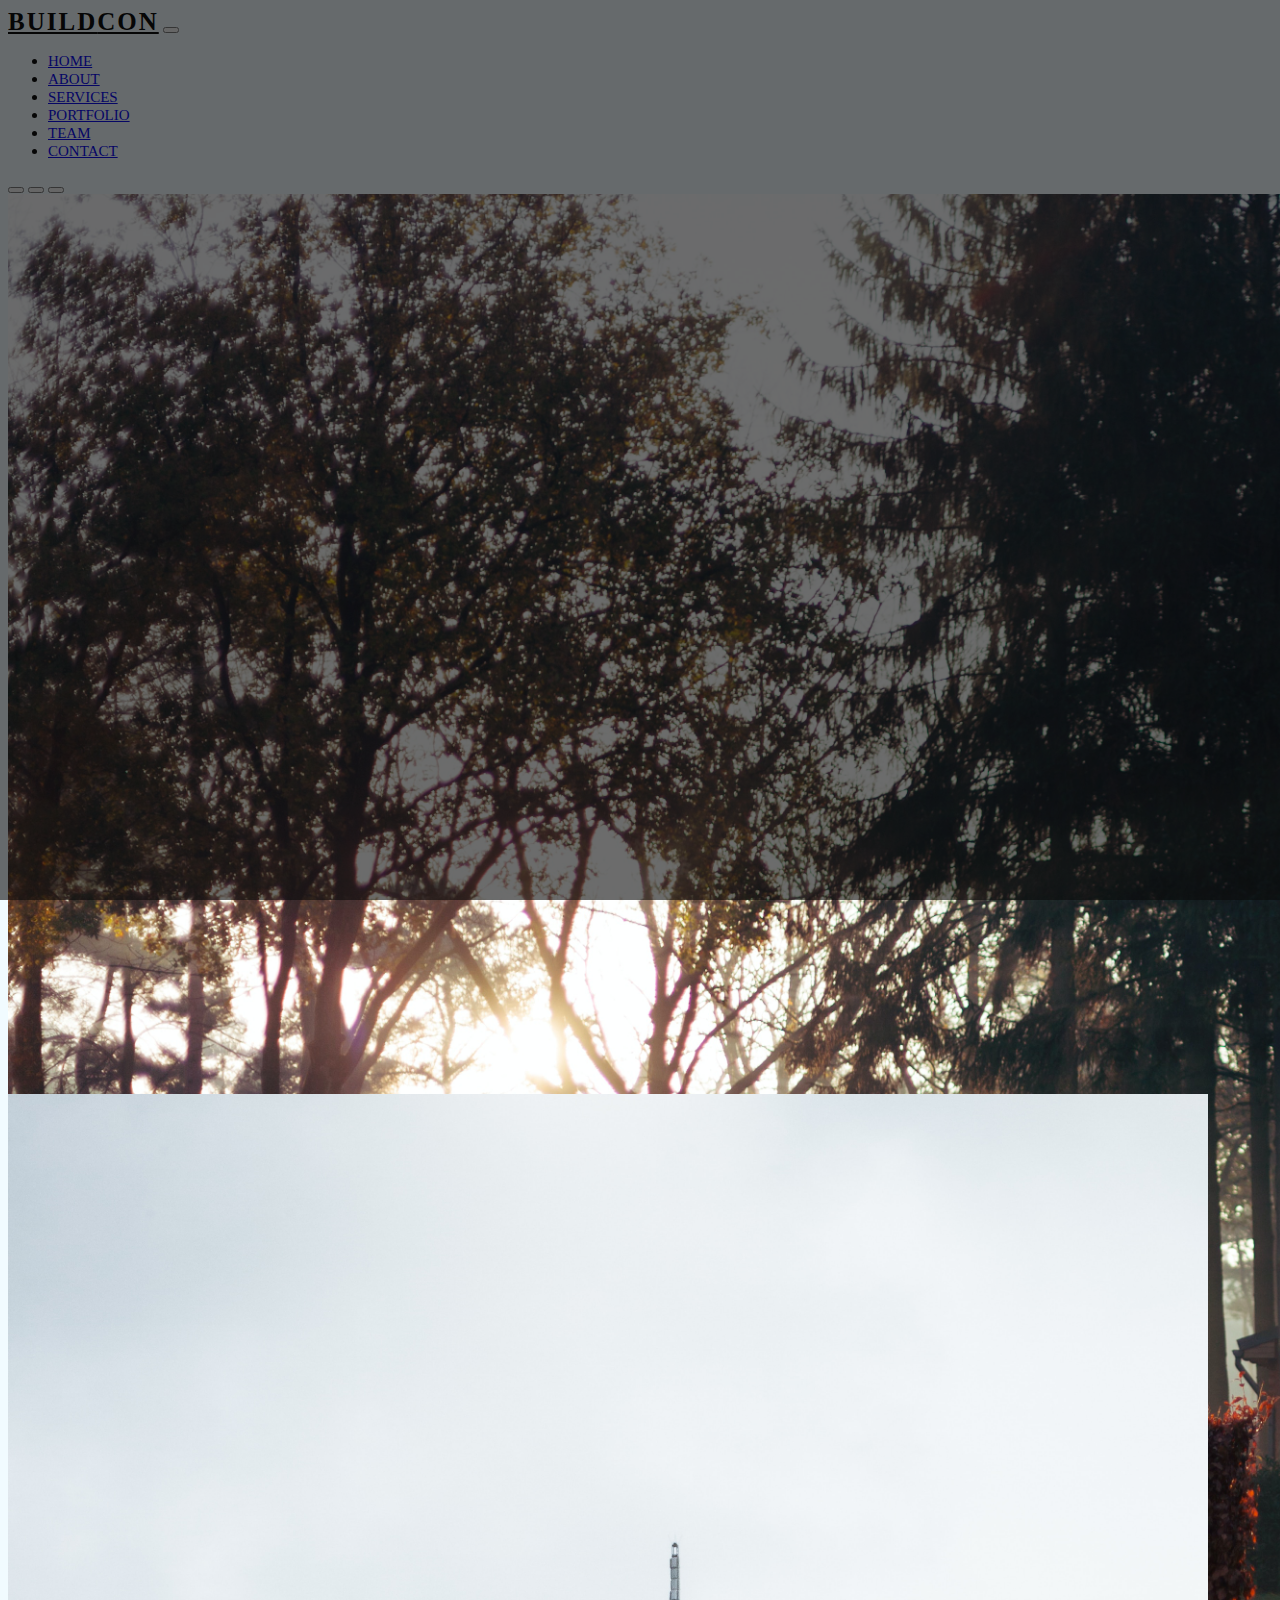
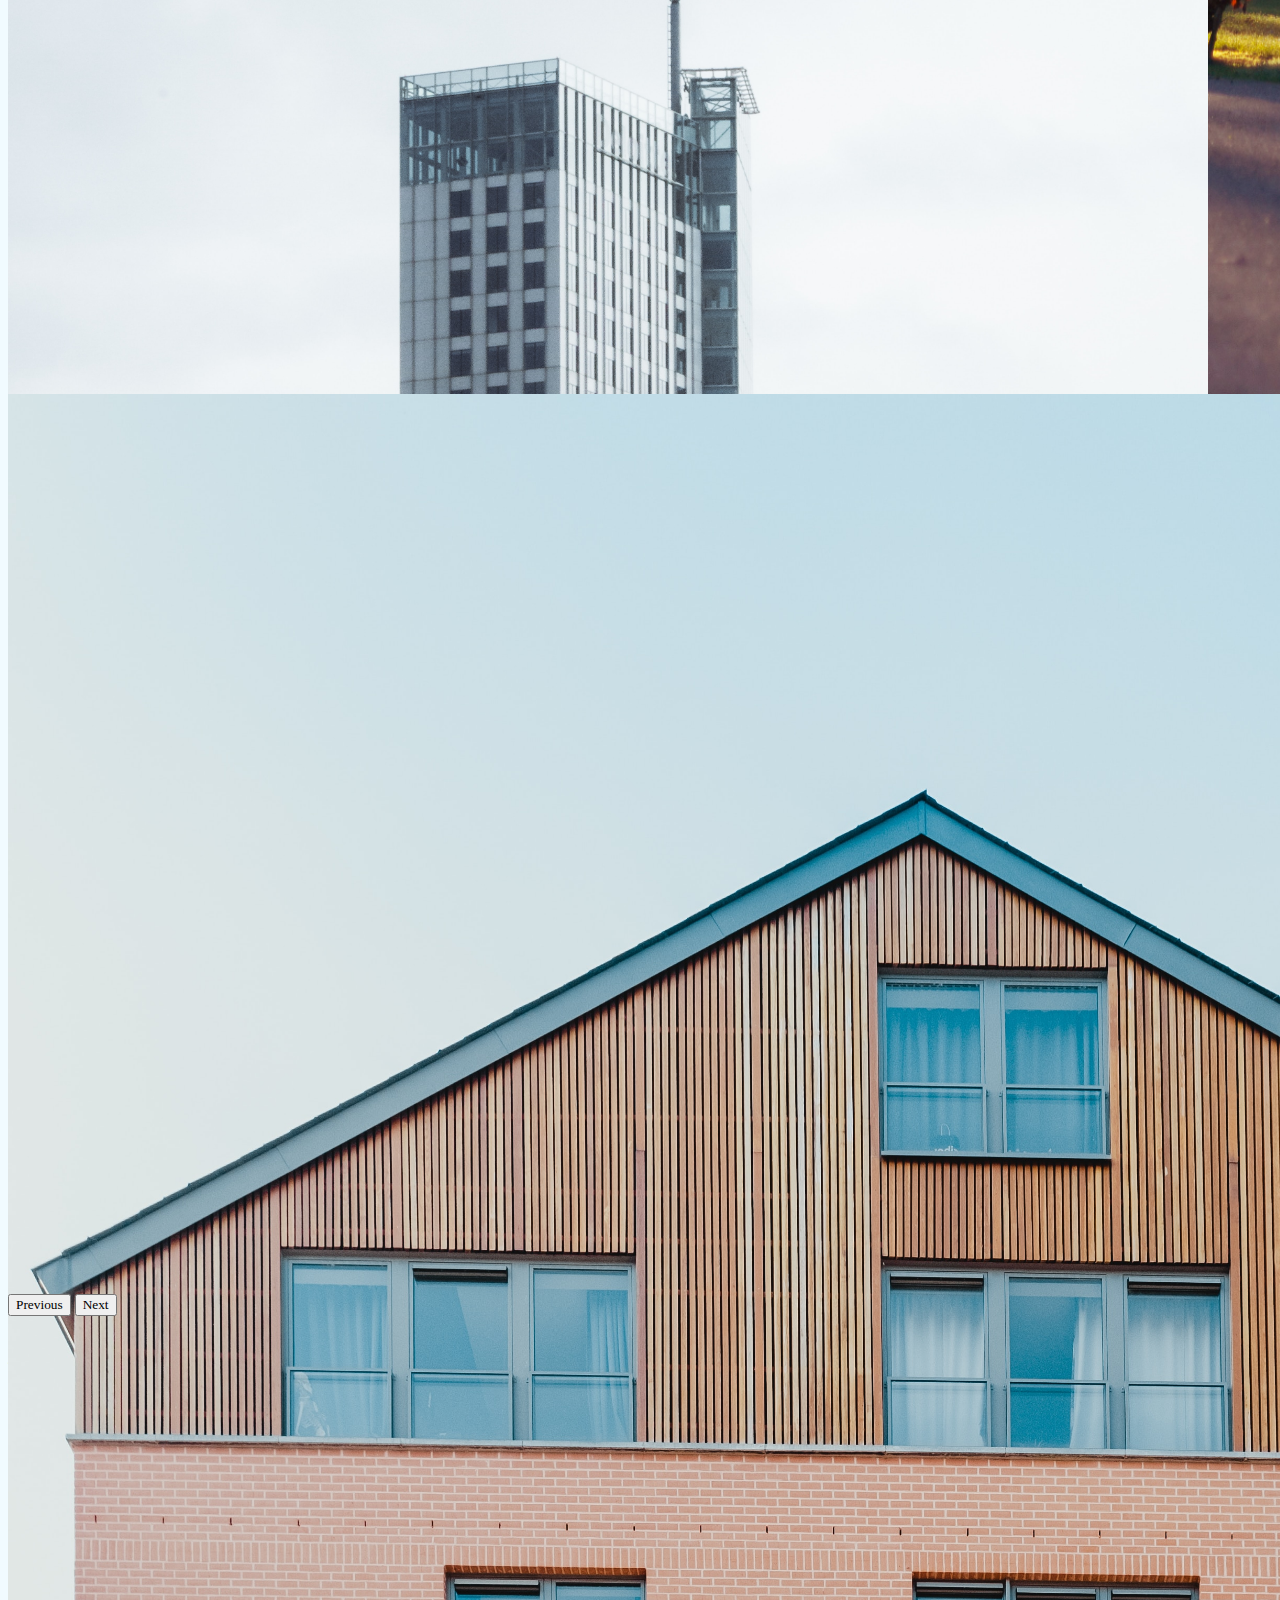
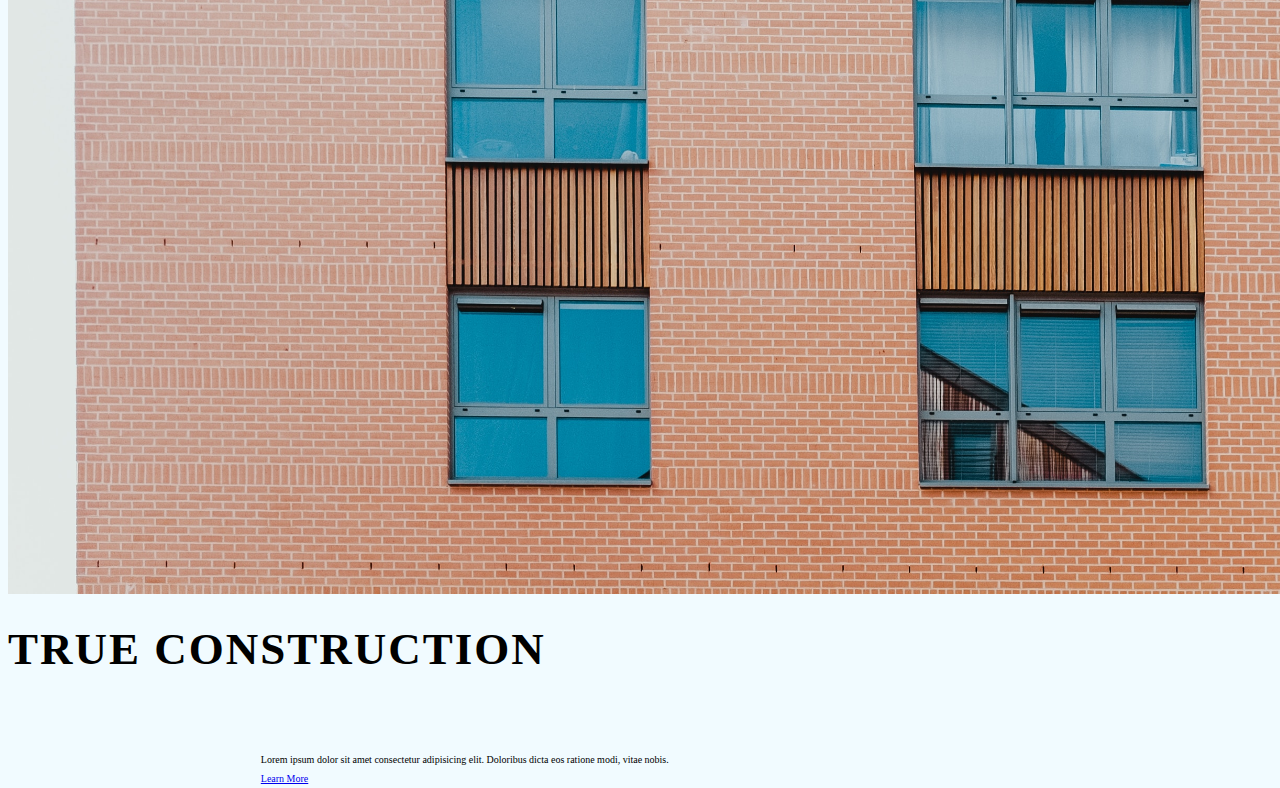
<file: index.html>
<!DOCTYPE html>
<html lang="en">
  <head>
    <meta charset="UTF-8" />
    <meta http-equiv="X-UA-Compatible" content="IE=edge" />
    <meta name="viewport" content="width=device-width, initial-scale=1.0" />
    <title>Frontend-1</title>
    <link
      href="https://cdn.jsdelivr.net/npm/bootstrap@5.3.0-alpha3/dist/css/bootstrap.min.css"
      rel="stylesheet"
      integrity="sha384-KK94CHFLLe+nY2dmCWGMq91rCGa5gtU4mk92HdvYe+M/SXH301p5ILy+dN9+nJOZ"
      crossorigin="anonymous"
    />
    <link rel="stylesheet" href="style.css">
  </head>
  <body>
    <nav class="navbar navbar-expand-lg navbar-light bg-light bg-body-tertiary fixed-top">
      <div class="container">
        <a class="navbar-brand" href="#"
          ><span class="text-warning">Build</span>Con</a
        >
        <button
          class="navbar-toggler"
          type="button"
          data-bs-toggle="collapse"
          data-bs-target="#navbarSupportedContent"
          aria-controls="navbarSupportedContent"
          aria-expanded="false"
          aria-label="Toggle navigation"
        >
          <span class="navbar-toggler-icon"></span>
        </button>
        <div class="collapse navbar-collapse" id="navbarSupportedContent">
          <ul class="navbar-nav ms-auto mb-2 mb-lg-0">
            <li class="nav-item">
              <a class="nav-link" href="#home">Home</a>
            </li>
            <li class="nav-item">
              <a class="nav-link" href="#about">About</a>
            </li>
            <li class="nav-item">
              <a class="nav-link" href="#services">Services</a>
            </li>
            <li class="nav-item">
              <a class="nav-link" href="#portfolio">Portfolio</a>
            </li>
            <li class="nav-item">
              <a class="nav-link" href="#team">Team</a>
            </li>
            <li class="nav-item">
              <a class="nav-link" href="#contact">Contact</a>
            </li>
          </ul>
        </div>
      </div>
    </nav>

    <!-- slideShow -->
    <div id="carouselExampleCaptions" class="carousel slide">
      <div class="carousel-indicators">
        <button
          type="button"
          data-bs-target="#carouselExampleCaptions"
          data-bs-slide-to="0"
          class="active"
          aria-current="true"
          aria-label="Slide 1"
        ></button>
        <button
          type="button"
          data-bs-target="#carouselExampleCaptions"
          data-bs-slide-to="1"
          aria-label="Slide 2"
        ></button>
        <button
          type="button"
          data-bs-target="#carouselExampleCaptions"
          data-bs-slide-to="2"
          aria-label="Slide 3"
        ></button>
      </div>
      <div class="carousel-inner">
        <div class="carousel-item active">
          <img
            src="assets/images/building1.jpg"
            class="d-block w-100"
            alt="..."
          />
          <div class="carousel-caption d-none d-md-block">
            <h5>Your Dream House</h5>
            <p>
              Lorem ipsum dolor sit amet consectetur adipisicing elit. Doloribus
              dicta eos ratione modi, vitae nobis.
            </p>
            <p><a href="#" class="btn btn-warning mt-3">Learn More</a></p>
          </div>
        </div>
        <div class="carousel-item">
          <img src="assets/images/buildig2.jpg" class="d-block w-100" alt="..." />
          <div class="carousel-caption d-none d-md-block">
            <h5>Always dedicated</h5>
            <p>
                Lorem ipsum dolor sit amet consectetur adipisicing elit. Doloribus
                dicta eos ratione modi, vitae nobis.
              </p>
              <p><a href="#" class="btn btn-warning mt-3">Learn More</a></p>
          </div>
        </div>
        <div class="carousel-item">
          <img src="assets/images/building3.jpg" class="d-block w-100" alt="..." />
          <div class="carousel-caption d-none d-md-block">
            <h5>True Construction</h5>
            <p>
                Lorem ipsum dolor sit amet consectetur adipisicing elit. Doloribus
                dicta eos ratione modi, vitae nobis.
              </p>
              <p><a href="#" class="btn btn-warning mt-3">Learn More</a></p>
          </div>
        </div>
      </div>
      <button
        class="carousel-control-prev"
        type="button"
        data-bs-target="#carouselExampleCaptions"
        data-bs-slide="prev"
      >
        <span class="carousel-control-prev-icon" aria-hidden="true"></span>
        <span class="visually-hidden">Previous</span>
      </button>
      <button
        class="carousel-control-next"
        type="button"
        data-bs-target="#carouselExampleCaptions"
        data-bs-slide="next"
      >
        <span class="carousel-control-next-icon" aria-hidden="true"></span>
        <span class="visually-hidden">Next</span>
      </button>
    </div>

    <!-- javascriptLink -->
    <script
      src="https://cdn.jsdelivr.net/npm/bootstrap@5.3.0-alpha3/dist/js/bootstrap.bundle.min.js"
      integrity="sha384-ENjdO4Dr2bkBIFxQpeoTz1HIcje39Wm4jDKdf19U8gI4ddQ3GYNS7NTKfAdVQSZe"
      crossorigin="anonymous"
    ></script>
  </body>
</html>
</file>
<file: style.css>
*{
    font-family: montserrat;
}
body{
    background: #f1fbff;
}
/* .section-padding{

} */

.carousel-item{
    height: 100vh;
    min-height: 300px;
}
.carousel-caption{
    bottom: 220px;
    z-index: 2;
}
.carousel-caption h5{
    font-size: 45px;
    text-transform: uppercase;
    letter-spacing: 2px;
    margin-top: 25px;
}
.carousel-caption p{
    width: 60%;
    margin: auto;
    font-size: 10px;
    line-height: 1.9;

    
}
.carousel-inner::before{
    content: " ";
    position: absolute;
    width: 100%;
    height: 100%;
    top: 0;
    left: 0;
    background:rgba(10, 10, 10, 0.6);
    z-index: 1;

}
.navbar-nav a{
    font-size: 15px;
    text-transform: uppercase;
    font-weight: 500;

}
.navbar-light .navbar-brand{
    color: #000;
    font-size: 25px;
    text-transform: uppercase;
    font-weight:700;
    letter-spacing: 2px;

}
.navbar-light .navbar-brand:focus,
.navbar-light .navbar-brand:hover{
    color: #000;
}
.navbar-light .navbar-nav .navbar-link{
    color: #000;
}
.w-100{
    height: 200vh;
}






/* reponsive */
@media only screen and (max-width: 767px){
    .navbar-nav{
        text-align: center;
    }
    .carousel-caption{
        bottom: 125px;
    }
    .carousel-caption h5{
        
        font-size: 17px;
    }
}
</file>
